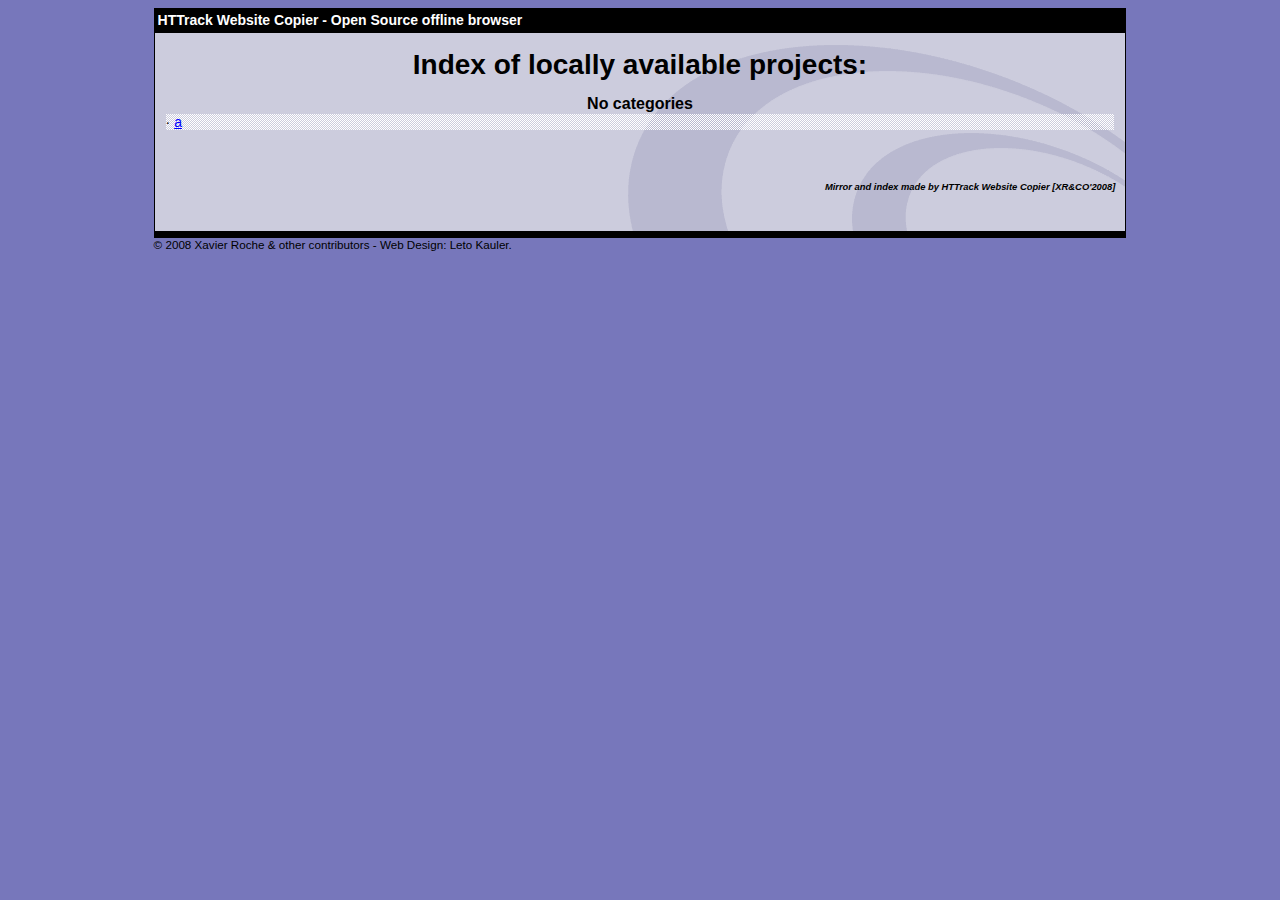
<file: me/index.html>
<html xmlns="http://www.w3.org/1999/xhtml" lang="en">

<head>
	<meta http-equiv="Content-Type" content="text/html; charset=utf-8" />
	<meta name="description" content="HTTrack is an easy-to-use website mirror utility. It allows you to download a World Wide website from the Internet to a local directory,building recursively all structures, getting html, images, and other files from the server to your computer. Links are rebuiltrelatively so that you can freely browse to the local site (works with any browser). You can mirror several sites together so that you can jump from one toanother. You can, also, update an existing mirror site, or resume an interrupted download. The robot is fully configurable, with an integrated help" />
	<meta name="keywords" content="httrack, HTTRACK, HTTrack, winhttrack, WINHTTRACK, WinHTTrack, offline browser, web mirror utility, aspirateur web, surf offline, web capture, www mirror utility, browse offline, local  site builder, website mirroring, aspirateur www, internet grabber, capture de site web, internet tool, hors connexion, unix, dos, windows 95, windows 98, solaris, ibm580, AIX 4.0, HTS, HTGet, web aspirator, web aspirateur, libre, GPL, GNU, free software" />
	<title>List of available projects - HTTrack Website Copier</title>
	<!-- Mirror and index made by HTTrack Website Copier/3.49-2 [XR&CO'2014] -->

	<style type="text/css">
	<!--

body {
	margin: 0;  padding: 0;  margin-bottom: 15px;  margin-top: 8px;
	background: #77b;
}
body, td {
	font: 14px "Trebuchet MS", Verdana, Arial, Helvetica, sans-serif;
	}

#subTitle {
	background: #000;  color: #fff;  padding: 4px;  font-weight: bold; 
	}

#siteNavigation a, #siteNavigation .current {
	font-weight: bold;  color: #448;
	}
#siteNavigation a:link    { text-decoration: none; }
#siteNavigation a:visited { text-decoration: none; }

#siteNavigation .current { background-color: #ccd; }

#siteNavigation a:hover   { text-decoration: none;  background-color: #fff;  color: #000; }
#siteNavigation a:active  { text-decoration: none;  background-color: #ccc; }


a:link    { text-decoration: underline;  color: #00f; }
a:visited { text-decoration: underline;  color: #000; }
a:hover   { text-decoration: underline;  color: #c00; }
a:active  { text-decoration: underline; }

#pageContent {
	clear: both;
	border-bottom: 6px solid #000;
	padding: 10px;  padding-top: 20px;
	line-height: 1.65em;
	background-image: url(backblue.gif);
	background-repeat: no-repeat;
	background-position: top right;
	}

#pageContent, #siteNavigation {
	background-color: #ccd;
	}


.imgLeft  { float: left;   margin-right: 10px;  margin-bottom: 10px; }
.imgRight { float: right;  margin-left: 10px;   margin-bottom: 10px; }

hr { height: 1px;  color: #000;  background-color: #000;  margin-bottom: 15px; }

h1 { margin: 0;  font-weight: bold;  font-size: 2em; }
h2 { margin: 0;  font-weight: bold;  font-size: 1.6em; }
h3 { margin: 0;  font-weight: bold;  font-size: 1.3em; }
h4 { margin: 0;  font-weight: bold;  font-size: 1.18em; }

.blak { background-color: #000; }
.hide { display: none; }
.tableWidth { min-width: 400px; }

.tblRegular       { border-collapse: collapse; }
.tblRegular td    { padding: 6px;  background-image: url(fade.gif);  border: 2px solid #99c; }
.tblHeaderColor, .tblHeaderColor td { background: #99c; }
.tblNoBorder td   { border: 0; }


// -->
</style>

</head>

<body>
<table width="76%" border="0" align="center" cellspacing="0" cellpadding="3" class="tableWidth">
	<tr>
	<td id="subTitle">HTTrack Website Copier - Open Source offline browser</td>
	</tr>
</table>
<table width="76%" border="0" align="center" cellspacing="0" cellpadding="0" class="tableWidth">
<tr class="blak">
<td>
	<table width="100%" border="0" align="center" cellspacing="1" cellpadding="0">
	<tr>
	<td colspan="6"> 
		<table width="100%" border="0" align="center" cellspacing="0" cellpadding="10">
		<tr> 
		<td id="pageContent"> 
<!-- ==================== End prologue ==================== -->


<h1 ALIGN=Center>Index of locally available projects:</H1>
  <table border="0" width="100%" cellspacing="1" cellpadding="0">
		<TH>
		<BR/>
			No categories
		</TH>
		<TR>
		  <TD BACKGROUND="fade.gif">
                    &middot; <A HREF="a/index.html">a</A>
   		  </TD>
		</TR>
	</TABLE>
	<BR>
	<H6 ALIGN="RIGHT">
         <I>Mirror and index made by HTTrack Website Copier [XR&CO'2008]</I>
	</H6>
	<!-- Mirror and index made by HTTrack Website Copier/3.49-2 [XR&CO'2014] -->
	<!-- Thanks for using HTTrack Website Copier! -->

<!-- ==================== Start epilogue ==================== -->
		</td>
		</tr>
		</table>
	</td>
	</tr>
	</table>
</td>
</tr>
</table>

<table width="76%" border="0" align="center" valign="bottom" cellspacing="0" cellpadding="0">
	<tr>
	<td id="footer"><small>&copy; 2008 Xavier Roche & other contributors - Web Design: Leto Kauler.</small></td>
	</tr>
</table>

</body>

</html>
</file>
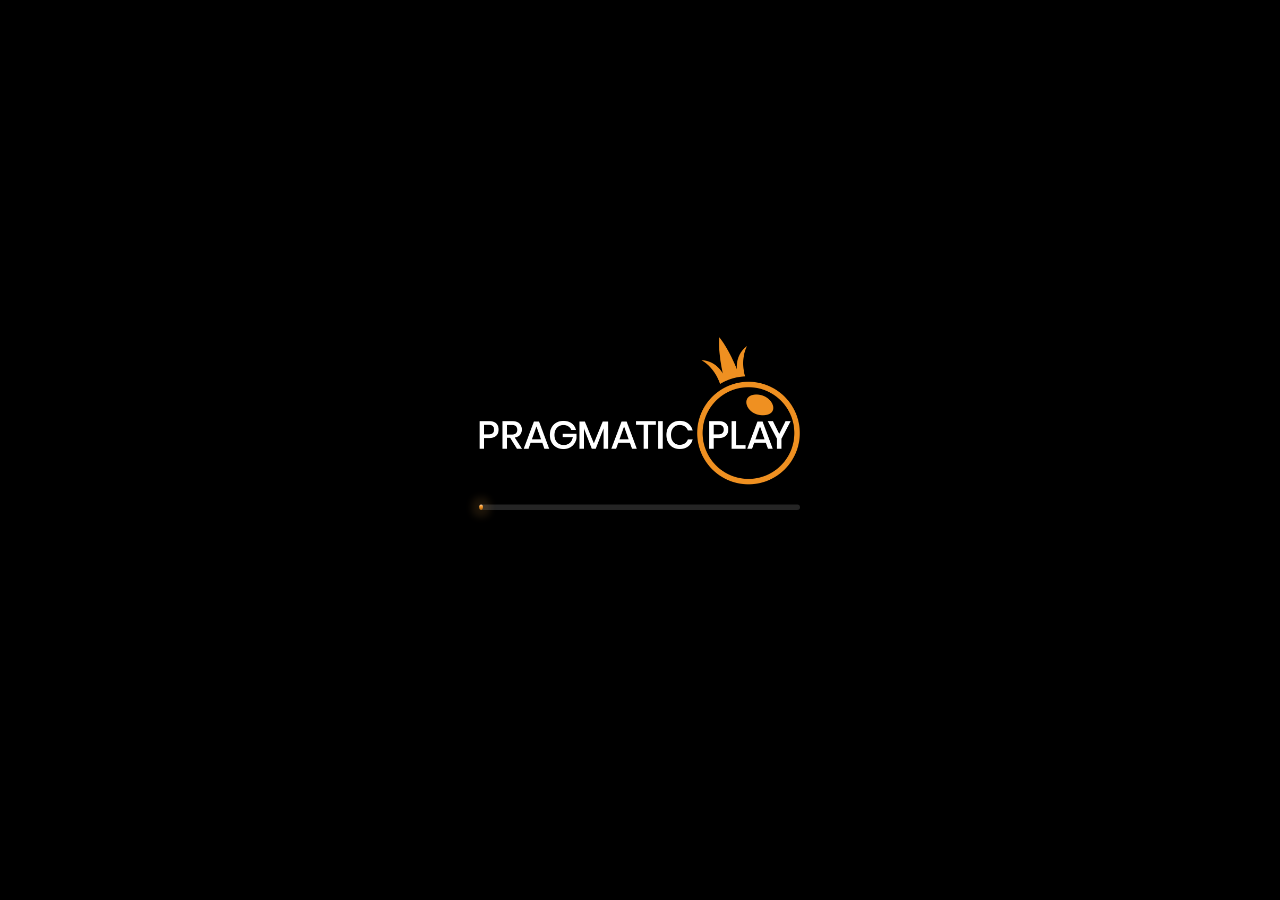
<file: me/a/index.html>
<html xmlns="http://www.w3.org/1999/xhtml" lang="en">

<head>
	<meta http-equiv="Content-Type" content="text/html; charset=utf-8" />
	<meta name="description" content="HTTrack is an easy-to-use website mirror utility. It allows you to download a World Wide website from the Internet to a local directory,building recursively all structures, getting html, images, and other files from the server to your computer. Links are rebuiltrelatively so that you can freely browse to the local site (works with any browser). You can mirror several sites together so that you can jump from one toanother. You can, also, update an existing mirror site, or resume an interrupted download. The robot is fully configurable, with an integrated help" />
	<meta name="keywords" content="httrack, HTTRACK, HTTrack, winhttrack, WINHTTRACK, WinHTTrack, offline browser, web mirror utility, aspirateur web, surf offline, web capture, www mirror utility, browse offline, local  site builder, website mirroring, aspirateur www, internet grabber, capture de site web, internet tool, hors connexion, unix, dos, windows 95, windows 98, solaris, ibm580, AIX 4.0, HTS, HTGet, web aspirator, web aspirateur, libre, GPL, GNU, free software" />
	<title>Local index - HTTrack Website Copier</title>
  <!-- Mirror and index made by HTTrack Website Copier/3.49-2 [XR&CO'2014] -->
	<style type="text/css">
	<!--

body {
	margin: 0;  padding: 0;  margin-bottom: 15px;  margin-top: 8px;
	background: #77b;
}
body, td {
	font: 14px "Trebuchet MS", Verdana, Arial, Helvetica, sans-serif;
	}

#subTitle {
	background: #000;  color: #fff;  padding: 4px;  font-weight: bold; 
	}

#siteNavigation a, #siteNavigation .current {
	font-weight: bold;  color: #448;
	}
#siteNavigation a:link    { text-decoration: none; }
#siteNavigation a:visited { text-decoration: none; }

#siteNavigation .current { background-color: #ccd; }

#siteNavigation a:hover   { text-decoration: none;  background-color: #fff;  color: #000; }
#siteNavigation a:active  { text-decoration: none;  background-color: #ccc; }


a:link    { text-decoration: underline;  color: #00f; }
a:visited { text-decoration: underline;  color: #000; }
a:hover   { text-decoration: underline;  color: #c00; }
a:active  { text-decoration: underline; }

#pageContent {
	clear: both;
	border-bottom: 6px solid #000;
	padding: 10px;  padding-top: 20px;
	line-height: 1.65em;
	background-image: url(backblue.gif);
	background-repeat: no-repeat;
	background-position: top right;
	}

#pageContent, #siteNavigation {
	background-color: #ccd;
	}


.imgLeft  { float: left;   margin-right: 10px;  margin-bottom: 10px; }
.imgRight { float: right;  margin-left: 10px;   margin-bottom: 10px; }

hr { height: 1px;  color: #000;  background-color: #000;  margin-bottom: 15px; }

h1 { margin: 0;  font-weight: bold;  font-size: 2em; }
h2 { margin: 0;  font-weight: bold;  font-size: 1.6em; }
h3 { margin: 0;  font-weight: bold;  font-size: 1.3em; }
h4 { margin: 0;  font-weight: bold;  font-size: 1.18em; }

.blak { background-color: #000; }
.hide { display: none; }
.tableWidth { min-width: 400px; }

.tblRegular       { border-collapse: collapse; }
.tblRegular td    { padding: 6px;  background-image: url(fade.gif);  border: 2px solid #99c; }
.tblHeaderColor, .tblHeaderColor td { background: #99c; }
.tblNoBorder td   { border: 0; }


// -->
</style>

</head>

<table width="76%" border="0" align="center" cellspacing="0" cellpadding="3" class="tableWidth">
	<tr>
	<td id="subTitle">HTTrack Website Copier - Open Source offline browser</td>
	</tr>
</table>
<table width="76%" border="0" align="center" cellspacing="0" cellpadding="0" class="tableWidth">
<tr class="blak">
<td>
	<table width="100%" border="0" align="center" cellspacing="1" cellpadding="0">
	<tr>
	<td colspan="6"> 
		<table width="100%" border="0" align="center" cellspacing="0" cellpadding="10">
		<tr> 
		<td id="pageContent"> 
<!-- ==================== End prologue ==================== -->

	<meta name="generator" content="HTTrack Website Copier/3.x">
	<TITLE>Local index - HTTrack</TITLE>
</HEAD>
<BODY>
<H1 ALIGN=Center>Index of locally available sites:</H1>
	<TABLE BORDER="0" WIDTH="100%" CELLSPACING="1" CELLPADDING="0">
		<TR>
			<TD BACKGROUND="fade.gif">
				&middot;
					<A HREF="fa8d290396.akkdalpslk.net/gs2c/html5Game5192.html">
						Starlight Princess 1000
					</A>		
			</TD>
		</TR>
	</TABLE>
	<BR>
	<BR>
	<BR>
  	<H6 ALIGN="RIGHT">
	<I>Mirror and index made by HTTrack Website Copier [XR&amp;CO'2008]</I>
	</H6>
	<!-- Mirror and index made by HTTrack Website Copier/3.49-2 [XR&CO'2014] -->
	<!-- Thanks for using HTTrack Website Copier! -->
	<meta HTTP-EQUIV="Refresh" CONTENT="0; URL=fa8d290396.akkdalpslk.net/gs2c/html5Game5192.html">


<!-- ==================== Start epilogue ==================== -->
		</td>
		</tr>
		</table>
	</td>
	</tr>
	</table>
</td>
</tr>
</table>

<table width="76%" border="0" align="center" valign="bottom" cellspacing="0" cellpadding="0">
	<tr>
	<td id="footer"><small>&copy; 2008 Xavier Roche & other contributors - Web Design: Leto Kauler.</small></td>
	</tr>
</table>

</body>

</html>
</file>
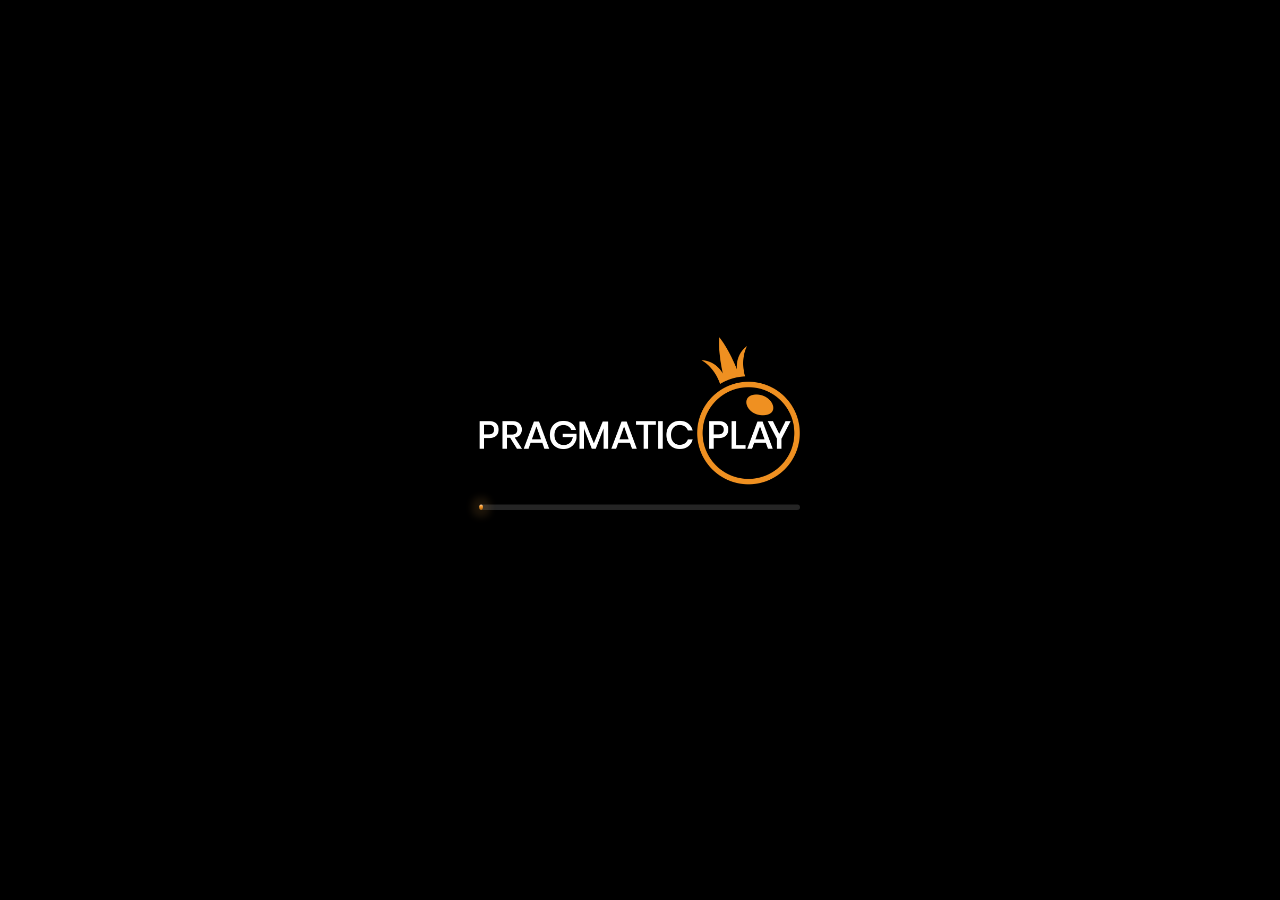
<file: me/a/fa8d290396.akkdalpslk.net/gs2c/html5Game5192.html>
<!doctype html>
<html>

<!-- Mirrored from fa8d290396.akkdalpslk.net/gs2c/html5Game.do?jackpotid=0&gname=Starlight%20Princess%201000&extGame=1&ext=0&cb_target=exist_tab&symbol=vs20starlightx&jurisdictionID=99&lobbyUrl=https%3A%2F%2Fwww.casibom761.com%2Ftr&minilobby=false&mgckey=AUTHTOKEN@39a4e2d90e75c2ef0c40d01e8fb9fc055da9f93f0217e4279b75179ba8b3ba62~stylename@sftgm_casibom~SESSION@19228ea4-bbda-48f4-b03b-dc8327e375f8~SN@0f697408&tabName= by HTTrack Website Copier/3.x [XR&CO'2014], Thu, 14 Nov 2024 16:19:56 GMT -->
<!-- Added by HTTrack --><meta http-equiv="content-type" content="text/html;charset=UTF-8" /><!-- /Added by HTTrack -->
<head>
    <title>Starlight Princess 1000</title>
    <meta name="google" content="nopagereadaloud" />
    
<title>UHT</title>
<meta charset="utf-8">
<meta name="viewport" content="width=device-width, initial-scale=1, maximum-scale=1, minimum-scale=1, minimal-ui">
<style>body,html{margin:0;padding:0;color:#000;background:#000}#Mobile body{border:solid #000;border-width:0 1px}html#Mobile.iOS.InFrame{position:fixed;height:100%;width:100%}#Desktop,#Desktop body{width:100%;height:100%;overflow:hidden}.message-box{display:none !important}#pauseindicator,#wheelofpatience,.scale-holder,.logotype,.logotype-wheel{top:0;left:0;right:0;bottom:0;position:absolute}.message-box{display:none !important}#wheelofpatience,.logotype-wheel,.pause-wheel{background:url([data-uri]) 50% 50% no-repeat}#wheelofpatience,.logotype-wheel{z-index:0;background-size:0;background-position:50% 50%}#Desktop #wheelofpatience,#Desktop .logotype-wheel{background-size:3% auto}@media all and (orientation:portrait){#Mobile #wheelofpatience,#Mobile .logotype-wheel{background-size:auto 4%}}@media all and (orientation:landscape){#Mobile #wheelofpatience,#Mobile .logotype-wheel{background-size:4% auto}}.scale-holder,.scale-holder *{margin:0;padding:0}.scale-holder{z-index:2;-webkit-touch-callout:none;-webkit-user-select:none;-khtml-user-select:none;-moz-user-select:none;-ms-user-select:none;user-select:none}.scale-root{position:absolute;top:0;left:0;height:999px;-moz-transform-origin:0 0;-o-transform-origin:0 0;-webkit-transform-origin:0 0;-ms-transform-origin:0 0;transform-origin:0 0}#pauseindicator{z-index:5}canvas.paused{opacity:.25}.pause-content{position:absolute;z-index:6;width:375px;height:30px;top:50%;left:50%;margin-top:-15px;margin-left:-187.5px;overflow:visible}.pause-wheel{width:30px;height:30px;background-size:auto 100%;margin:0 auto}.progress-bar,.progress-value{height:9px;border-radius:9px}.progress-bar{position:relative;top:30px;background:#505050}.progress-value{width:0;background:#e38a21}#PauseRoot,#pauseindicator,#progressbar{display:none}.logoOn canvas{opacity:0}.logoOn .logotype{z-index:100;background:50% 50% no-repeat}.logoOn .logotype-wheel{display:inline;z-index:101;background-image:url([data-uri]);background-position:50% 90%}#DeferredLoadingText{position:relative;top:60px;font-family:Tahoma,sans-serif;font-size:18px;color:#fff;text-align:center}</style>
<script>
if (window.location.href.indexOf("replayGame.do") != -1)
	document.title = "Pragmatic Replay";
 var gaQueue=[],ga=function(){gaQueue.push(arguments)};
 var ga4Queue=[],gtag=function(){ga4Queue.push(arguments)};

 var URLGameSymbol = "_unknown_game_symbol_from_url_";
 var LoadingStep = 0;

 var UHT_SEND_ERRORS = true;
 var UHT_HAD_ERRORS = false;
 
 window.onerror = function(messageOrEvent, source, lineno, colno)
 {
 
  if (!UHT_SEND_ERRORS)
	return;

  UHT_HAD_ERRORS = true;
	
  var args = null;

  if (messageOrEvent instanceof Event)
   args = [messageOrEvent["message"], messageOrEvent["fileName"], messageOrEvent["lineNumber"], messageOrEvent["columnNumber"]];
  else
   args = [messageOrEvent, source, lineno, colno];

  args[1] = String(args[1]).split("?").shift().split("https://fa8d290396.akkdalpslk.net/").pop();

  var msg = args[0] + " at " + args[1] + ":" + args[2] + ":" + args[3];
  ga('BehaviourTracker.send', 'event', "uht_errors", msg, URLGameSymbol, 1);

  window.onerror = null;
 };

 window.onbeforeunload = function()
 {
	var step = LoadingStep.toString() + (LoadingStep+1).toString();
	var lastStep = LoadingStep.toString();

	if (LoadingStep == 4)
	{
		step = "PLAYING";
		lastStep = "PLAYING"
	}

	ga('LoadingTracker.send', 'event', "uht_loading", "_CLOSED_error_" + step, URLGameSymbol, UHT_HAD_ERRORS?1:0);
 
	if (LoadingStep > 1)
		globalTracking.StopTimerAndSend("uht_loading", "_CLOSED_at_" + lastStep, "LoadingTracker");
 	else
		if (GA_timer_load_start != undefined)
			ga('LoadingTracker.send', 'timer', "uht_loading", "_CLOSED_at_1", URLGameSymbol, new Date().getTime() - GA_timer_load_start);

	UHT_SEND_ERRORS = false;

	if (SendTrackingIfQueued != undefined)
	{
		SendTrackingIfQueued();
		SendTrackingIfQueued();
		SendTrackingIfQueued();
		SendTrackingIfQueued();
	}
	
	return;
 }
 
 
 var game_symbol_from_url = (function()
 {
  var params = [];
  var urlSplitted = location.href.split("?");
  if (urlSplitted.length > 1)
  {
   var paramsSplitted = urlSplitted[1].split("&");
   for(var i = 0; i < paramsSplitted.length; ++i)
   {
    var paramSplitted = paramsSplitted[i].split("=");
    params[paramSplitted[0]] = (paramSplitted.length > 1) ? paramSplitted[1] : null;
   }
  }
  return params["symbol"];
 })();

 var game_symbol_from_url_value = game_symbol_from_url;

 if (game_symbol_from_url_value != undefined)
  URLGameSymbol = game_symbol_from_url_value;

var gaMapping = {};
function ga4_init( ua_id, ua_params, ga4_id)
{
	ga('create', ua_id, ua_params);
	var sampleRate = ua_params.sampleRate;
	if (ua_params.name != "WasabiTracker")
		sampleRate /= 10;
	if (Math.random() <= (sampleRate/100))
	{
		gtag('config', ga4_id, {
			send_page_view: false
		});
		gaMapping[ua_params.name] = ga4_id;
	}
}

ga4_init('UA-83294317-2', {'siteSpeedSampleRate':  10, 'sampleRate':   5, name: "RatingTracker"}, 'G-X4NZ7202MD');
ga4_init('UA-83294317-3', {'siteSpeedSampleRate':  10, 'sampleRate':   1, name: "LoadingTracker"}, 'G-18F57V2EP0');
ga4_init('UA-83294317-4', {'siteSpeedSampleRate':  10, 'sampleRate':   1, name: "SpinTracker"}, 'G-R0S1TGV01J');
ga4_init('UA-83294317-5', {'siteSpeedSampleRate':  10, 'sampleRate': 100, name: "ServerErrorsTracker"}, 'G-6G1F81S55L');
ga4_init('UA-83294317-6', {'siteSpeedSampleRate':  10, 'sampleRate':   5, name: "BehaviourTracker"}, 'G-ZLLL6ZSBLR');

ga('LoadingTracker.send', 'event', "uht_loading", "_0_game_icon_clicked", URLGameSymbol, 1);
window["gtag"]("event", "_0_game_icon_clicked",
                {
                    'send_to':window['gaMapping']['LoadingTracker'],
                    'event_category': "uht_loading",
                    'event_label': URLGameSymbol,
                    'value': 1
                });


function sendGAQueued ()
{
 var item = gaQueue.shift();
 if(item != undefined)
  ga.apply(window, item);
 
 if(gaQueue.length > 0)
 setTimeout(sendGAQueued, 1500);
}

!function(r,d){function i(i){for(var e={},o=0;o<i.length;o++)e[i[o].toUpperCase()]=i[o];return e}function n(i,e){return typeof i==w&&-1!==I(e).indexOf(I(i))}function t(i,e){if(typeof i==w)return i=i.replace(/^\s\s*/,"").replace(/\s\s*$/,""),typeof e==b?i:i.substring(0,255)}function s(i,e){for(var o,a,r,n,t,s=0;s<e.length&&!n;){for(var b=e[s],w=e[s+1],l=o=0;l<b.length&&!n;)if(n=b[l++].exec(i))for(a=0;a<w.length;a++)t=n[++o],typeof(r=w[a])==c&&0<r.length?2===r.length?typeof r[1]==u?this[r[0]]=r[1].call(this,
t):this[r[0]]=r[1]:3===r.length?typeof r[1]!=u||r[1].exec&&r[1].test?this[r[0]]=t?t.replace(r[1],r[2]):d:this[r[0]]=t?r[1].call(this,t,r[2]):d:4===r.length&&(this[r[0]]=t?r[3].call(this,t.replace(r[1],r[2])):d):this[r]=t||d;s+=2}}function e(i,e){for(var o in e)if(typeof e[o]==c&&0<e[o].length)for(var a=0;a<e[o].length;a++){if(n(e[o][a],i))return"?"===o?d:o}else if(n(e[o],i))return"?"===o?d:o;return i}var u="function",b="undefined",c="object",w="string",l="model",p="name",m="type",f="vendor",h="version",
g="architecture",o="console",a="mobile",v="tablet",x="smarttv",k="wearable",y="embedded",_="Amazon",S="Apple",T="ASUS",q="BlackBerry",z="Browser",N="Chrome",A="Firefox",C="Google",E="Huawei",O="LG",U="Microsoft",j="Motorola",R="Opera",M="Samsung",P="Sony",V="Xiaomi",B="Zebra",D="Facebook",I=function(i){return i.toLowerCase()},W={ME:"4.90","NT 3.11":"NT3.51","NT 4.0":"NT4.0",2E3:"NT 5.0",XP:["NT 5.1","NT 5.2"],Vista:"NT 6.0",7:"NT 6.1",8:"NT 6.2","8.1":"NT 6.3",10:["NT 6.4","NT 10.0"],RT:"ARM"},F=
{browser:[[/\b(?:crmo|crios)\/([\w\.]+)/i],[h,[p,"Chrome"]],[/edg(?:e|ios|a)?\/([\w\.]+)/i],[h,[p,"Edge"]],[/(opera mini)\/([-\w\.]+)/i,/(opera [mobiletab]{3,6})\b.+version\/([-\w\.]+)/i,/(opera)(?:.+version\/|[\/ ]+)([\w\.]+)/i],[p,h],[/opios[\/ ]+([\w\.]+)/i],[h,[p,R+" Mini"]],[/\bopr\/([\w\.]+)/i],[h,[p,R]],[/(kindle)\/([\w\.]+)/i,/(lunascape|maxthon|netfront|jasmine|blazer)[\/ ]?([\w\.]*)/i,/(avant |iemobile|slim)(?:browser)?[\/ ]?([\w\.]*)/i,/(ba?idubrowser)[\/ ]?([\w\.]+)/i,/(?:ms|\()(ie) ([\w\.]+)/i,
/(flock|rockmelt|midori|epiphany|silk|skyfire|ovibrowser|bolt|iron|vivaldi|iridium|phantomjs|bowser|quark|qupzilla|falkon|rekonq|puffin|brave|whale|qqbrowserlite|qq)\/([-\w\.]+)/i,/(weibo)__([\d\.]+)/i],[p,h],[/(?:\buc? ?browser|(?:juc.+)ucweb)[\/ ]?([\w\.]+)/i],[h,[p,"UC"+z]],[/\bqbcore\/([\w\.]+)/i],[h,[p,"WeChat(Win) Desktop"]],[/micromessenger\/([\w\.]+)/i],[h,[p,"WeChat"]],[/konqueror\/([\w\.]+)/i],[h,[p,"Konqueror"]],[/trident.+rv[: ]([\w\.]{1,9})\b.+like gecko/i],[h,[p,"IE"]],[/yabrowser\/([\w\.]+)/i],
[h,[p,"Yandex"]],[/(avast|avg)\/([\w\.]+)/i],[[p,/(.+)/,"$1 Secure "+z],h],[/\bfocus\/([\w\.]+)/i],[h,[p,A+" Focus"]],[/\bopt\/([\w\.]+)/i],[h,[p,R+" Touch"]],[/coc_coc\w+\/([\w\.]+)/i],[h,[p,"Coc Coc"]],[/dolfin\/([\w\.]+)/i],[h,[p,"Dolphin"]],[/coast\/([\w\.]+)/i],[h,[p,R+" Coast"]],[/miuibrowser\/([\w\.]+)/i],[h,[p,"MIUI "+z]],[/fxios\/([-\w\.]+)/i],[h,[p,A]],[/\bqihu|(qi?ho?o?|360)browser/i],[[p,"360 "+z]],[/(oculus|samsung|sailfish)browser\/([\w\.]+)/i],[[p,/(.+)/,"$1 "+z],h],[/(comodo_dragon)\/([\w\.]+)/i],
[[p,/_/g," "],h],[/(electron)\/([\w\.]+) safari/i,/(tesla)(?: qtcarbrowser|\/(20\d\d\.[-\w\.]+))/i,/m?(qqbrowser|baiduboxapp|2345Explorer)[\/ ]?([\w\.]+)/i],[p,h],[/(metasr)[\/ ]?([\w\.]+)/i,/(lbbrowser)/i],[p],[/((?:fban\/fbios|fb_iab\/fb4a)(?!.+fbav)|;fbav\/([\w\.]+);)/i],[[p,D],h],[/safari (line)\/([\w\.]+)/i,/\b(line)\/([\w\.]+)\/iab/i,/(chromium|instagram)[\/ ]([-\w\.]+)/i],[p,h],[/\bgsa\/([\w\.]+) .*safari\//i],[h,[p,"GSA"]],[/headlesschrome(?:\/([\w\.]+)| )/i],[h,[p,N+" Headless"]],[/ wv\).+(chrome)\/([\w\.]+)/i],
[[p,N+" WebView"],h],[/droid.+ version\/([\w\.]+)\b.+(?:mobile safari|safari)/i],[h,[p,"Android "+z]],[/(chrome|omniweb|arora|[tizenoka]{5} ?browser)\/v?([\w\.]+)/i],[p,h],[/version\/([\w\.]+) .*mobile\/\w+ (safari)/i],[h,[p,"Mobile Safari"]],[/version\/([\w\.]+) .*(mobile ?safari|safari)/i],[h,p],[/webkit.+?(mobile ?safari|safari)(\/[\w\.]+)/i],[p,[h,e,{"1.0":"/8","1.2":"/1","1.3":"/3","2.0":"/412","2.0.2":"/416","2.0.3":"/417","2.0.4":"/419","?":"/"}]],[/(webkit|khtml)\/([\w\.]+)/i],[p,h],[/(navigator|netscape\d?)\/([-\w\.]+)/i],
[[p,"Netscape"],h],[/mobile vr; rv:([\w\.]+)\).+firefox/i],[h,[p,A+" Reality"]],[/ekiohf.+(flow)\/([\w\.]+)/i,/(swiftfox)/i,/(icedragon|iceweasel|camino|chimera|fennec|maemo browser|minimo|conkeror|klar)[\/ ]?([\w\.\+]+)/i,/(seamonkey|k-meleon|icecat|iceape|firebird|phoenix|palemoon|basilisk|waterfox)\/([-\w\.]+)$/i,/(firefox)\/([\w\.]+)/i,/(mozilla)\/([\w\.]+) .+rv\:.+gecko\/\d+/i,/(polaris|lynx|dillo|icab|doris|amaya|w3m|netsurf|sleipnir|obigo|mosaic|(?:go|ice|up)[\. ]?browser)[-\/ ]?v?([\w\.]+)/i,
/(links) \(([\w\.]+)/i],[p,h]],cpu:[[/(?:(amd|x(?:(?:86|64)[-_])?|wow|win)64)[;\)]/i],[[g,"amd64"]],[/(ia32(?=;))/i],[[g,I]],[/((?:i[346]|x)86)[;\)]/i],[[g,"ia32"]],[/\b(aarch64|arm(v?8e?l?|_?64))\b/i],[[g,"arm64"]],[/\b(arm(?:v[67])?ht?n?[fl]p?)\b/i],[[g,"armhf"]],[/windows (ce|mobile); ppc;/i],[[g,"arm"]],[/((?:ppc|powerpc)(?:64)?)(?: mac|;|\))/i],[[g,/ower/,"",I]],[/(sun4\w)[;\)]/i],[[g,"sparc"]],[/((?:avr32|ia64(?=;))|68k(?=\))|\barm(?=v(?:[1-7]|[5-7]1)l?|;|eabi)|(?=atmel )avr|(?:irix|mips|sparc)(?:64)?\b|pa-risc)/i],
[[g,I]]],device:[[/\b(sch-i[89]0\d|shw-m380s|sm-[pt]\w{2,4}|gt-[pn]\d{2,4}|sgh-t8[56]9|nexus 10)/i],[l,[f,M],[m,v]],[/\b((?:s[cgp]h|gt|sm)-\w+|galaxy nexus)/i,/samsung[- ]([-\w]+)/i,/sec-(sgh\w+)/i],[l,[f,M],[m,a]],[/\((ip(?:hone|od)[\w ]*);/i],[l,[f,S],[m,a]],[/\((ipad);[-\w\),; ]+apple/i,/applecoremedia\/[\w\.]+ \((ipad)/i,/\b(ipad)\d\d?,\d\d?[;\]].+ios/i],[l,[f,S],[m,v]],[/\b((?:ag[rs][23]?|bah2?|sht?|btv)-a?[lw]\d{2})\b(?!.+d\/s)/i],[l,[f,E],[m,v]],[/(?:huawei|honor)([-\w ]+)[;\)]/i,/\b(nexus 6p|\w{2,4}-[atu]?[ln][01259x][012359][an]?)\b(?!.+d\/s)/i],
[l,[f,E],[m,a]],[/\b(poco[\w ]+)(?: bui|\))/i,/\b; (\w+) build\/hm\1/i,/\b(hm[-_ ]?note?[_ ]?(?:\d\w)?) bui/i,/\b(redmi[\-_ ]?(?:note|k)?[\w_ ]+)(?: bui|\))/i,/\b(mi[-_ ]?(?:a\d|one|one[_ ]plus|note lte|max)?[_ ]?(?:\d?\w?)[_ ]?(?:plus|se|lite)?)(?: bui|\))/i],[[l,/_/g," "],[f,V],[m,a]],[/\b(mi[-_ ]?(?:pad)(?:[\w_ ]+))(?: bui|\))/i],[[l,/_/g," "],[f,V],[m,v]],[/; (\w+) bui.+ oppo/i,/\b(cph[12]\d{3}|p(?:af|c[al]|d\w|e[ar])[mt]\d0|x9007|a101op)\b/i],[l,[f,"OPPO"],[m,a]],[/vivo (\w+)(?: bui|\))/i,/\b(v[12]\d{3}\w?[at])(?: bui|;)/i],
[l,[f,"Vivo"],[m,a]],[/\b(rmx[12]\d{3})(?: bui|;|\))/i],[l,[f,"Realme"],[m,a]],[/\b(milestone|droid(?:[2-4x]| (?:bionic|x2|pro|razr))?:?( 4g)?)\b[\w ]+build\//i,/\bmot(?:orola)?[- ](\w*)/i,/((?:moto[\w\(\) ]+|xt\d{3,4}|nexus 6)(?= bui|\)))/i],[l,[f,j],[m,a]],[/\b(mz60\d|xoom[2 ]{0,2}) build\//i],[l,[f,j],[m,v]],[/((?=lg)?[vl]k\-?\d{3}) bui| 3\.[-\w; ]{10}lg?-([06cv9]{3,4})/i],[l,[f,O],[m,v]],[/(lm(?:-?f100[nv]?|-[\w\.]+)(?= bui|\))|nexus [45])/i,/\blg[-e;\/ ]+((?!browser|netcast|android tv)\w+)/i,
/\blg-?([\d\w]+) bui/i],[l,[f,O],[m,a]],[/(ideatab[-\w ]+)/i,/lenovo ?(s[56]000[-\w]+|tab(?:[\w ]+)|yt[-\d\w]{6}|tb[-\d\w]{6})/i],[l,[f,"Lenovo"],[m,v]],[/(?:maemo|nokia).*(n900|lumia \d+)/i,/nokia[-_ ]?([-\w\.]*)/i],[[l,/_/g," "],[f,"Nokia"],[m,a]],[/(pixel c)\b/i],[l,[f,C],[m,v]],[/droid.+; (pixel[\daxl ]{0,6})(?: bui|\))/i],[l,[f,C],[m,a]],[/droid.+ ([c-g]\d{4}|so[-gl]\w+|xq-a\w[4-7][12])(?= bui|\).+chrome\/(?![1-6]{0,1}\d\.))/i],[l,[f,P],[m,a]],[/sony tablet [ps]/i,/\b(?:sony)?sgp\w+(?: bui|\))/i],
[[l,"Xperia Tablet"],[f,P],[m,v]],[/ (kb2005|in20[12]5|be20[12][59])\b/i,/(?:one)?(?:plus)? (a\d0\d\d)(?: b|\))/i],[l,[f,"OnePlus"],[m,a]],[/(alexa)webm/i,/(kf[a-z]{2}wi)( bui|\))/i,/(kf[a-z]+)( bui|\)).+silk\//i],[l,[f,_],[m,v]],[/((?:sd|kf)[0349hijorstuw]+)( bui|\)).+silk\//i],[[l,/(.+)/g,"Fire Phone $1"],[f,_],[m,a]],[/(playbook);[-\w\),; ]+(rim)/i],[l,f,[m,v]],[/\b((?:bb[a-f]|st[hv])100-\d)/i,/\(bb10; (\w+)/i],[l,[f,q],[m,a]],[/(?:\b|asus_)(transfo[prime ]{4,10} \w+|eeepc|slider \w+|nexus 7|padfone|p00[cj])/i],
[l,[f,T],[m,v]],[/ (z[bes]6[027][012][km][ls]|zenfone \d\w?)\b/i],[l,[f,T],[m,a]],[/(nexus 9)/i],[l,[f,"HTC"],[m,v]],[/(htc)[-;_ ]{1,2}([\w ]+(?=\)| bui)|\w+)/i,/(zte)[- ]([\w ]+?)(?: bui|\/|\))/i,/(alcatel|geeksphone|nexian|panasonic|sony)[-_ ]?([-\w]*)/i],[f,[l,/_/g," "],[m,a]],[/droid.+; ([ab][1-7]-?[0178a]\d\d?)/i],[l,[f,"Acer"],[m,v]],[/droid.+; (m[1-5] note) bui/i,/\bmz-([-\w]{2,})/i],[l,[f,"Meizu"],[m,a]],[/\b(sh-?[altvz]?\d\d[a-ekm]?)/i],[l,[f,"Sharp"],[m,a]],[/(blackberry|benq|palm(?=\-)|sonyericsson|acer|asus|dell|meizu|motorola|polytron)[-_ ]?([-\w]*)/i,
/(hp) ([\w ]+\w)/i,/(asus)-?(\w+)/i,/(microsoft); (lumia[\w ]+)/i,/(lenovo)[-_ ]?([-\w]+)/i,/(jolla)/i,/(oppo) ?([\w ]+) bui/i],[f,l,[m,a]],[/(archos) (gamepad2?)/i,/(hp).+(touchpad(?!.+tablet)|tablet)/i,/(kindle)\/([\w\.]+)/i,/(nook)[\w ]+build\/(\w+)/i,/(dell) (strea[kpr\d ]*[\dko])/i,/(le[- ]+pan)[- ]+(\w{1,9}) bui/i,/(trinity)[- ]*(t\d{3}) bui/i,/(gigaset)[- ]+(q\w{1,9}) bui/i,/(vodafone) ([\w ]+)(?:\)| bui)/i],[f,l,[m,v]],[/(surface duo)/i],[l,[f,U],[m,v]],[/droid [\d\.]+; (fp\du?)(?: b|\))/i],
[l,[f,"Fairphone"],[m,a]],[/(u304aa)/i],[l,[f,"AT&T"],[m,a]],[/\bsie-(\w*)/i],[l,[f,"Siemens"],[m,a]],[/\b(rct\w+) b/i],[l,[f,"RCA"],[m,v]],[/\b(venue[\d ]{2,7}) b/i],[l,[f,"Dell"],[m,v]],[/\b(q(?:mv|ta)\w+) b/i],[l,[f,"Verizon"],[m,v]],[/\b(?:barnes[& ]+noble |bn[rt])([\w\+ ]*) b/i],[l,[f,"Barnes & Noble"],[m,v]],[/\b(tm\d{3}\w+) b/i],[l,[f,"NuVision"],[m,v]],[/\b(k88) b/i],[l,[f,"ZTE"],[m,v]],[/\b(nx\d{3}j) b/i],[l,[f,"ZTE"],[m,a]],[/\b(gen\d{3}) b.+49h/i],[l,[f,"Swiss"],[m,a]],[/\b(zur\d{3}) b/i],
[l,[f,"Swiss"],[m,v]],[/\b((zeki)?tb.*\b) b/i],[l,[f,"Zeki"],[m,v]],[/\b([yr]\d{2}) b/i,/\b(dragon[- ]+touch |dt)(\w{5}) b/i],[[f,"Dragon Touch"],l,[m,v]],[/\b(ns-?\w{0,9}) b/i],[l,[f,"Insignia"],[m,v]],[/\b((nxa|next)-?\w{0,9}) b/i],[l,[f,"NextBook"],[m,v]],[/\b(xtreme\_)?(v(1[045]|2[015]|[3469]0|7[05])) b/i],[[f,"Voice"],l,[m,a]],[/\b(lvtel\-)?(v1[12]) b/i],[[f,"LvTel"],l,[m,a]],[/\b(ph-1) /i],[l,[f,"Essential"],[m,a]],[/\b(v(100md|700na|7011|917g).*\b) b/i],[l,[f,"Envizen"],[m,v]],[/\b(trio[-\w\. ]+) b/i],
[l,[f,"MachSpeed"],[m,v]],[/\btu_(1491) b/i],[l,[f,"Rotor"],[m,v]],[/(shield[\w ]+) b/i],[l,[f,"Nvidia"],[m,v]],[/(sprint) (\w+)/i],[f,l,[m,a]],[/(kin\.[onetw]{3})/i],[[l,/\./g," "],[f,U],[m,a]],[/droid.+; (cc6666?|et5[16]|mc[239][23]x?|vc8[03]x?)\)/i],[l,[f,B],[m,v]],[/droid.+; (ec30|ps20|tc[2-8]\d[kx])\)/i],[l,[f,B],[m,a]],[/(ouya)/i,/(nintendo) ([wids3utch]+)/i],[f,l,[m,o]],[/droid.+; (shield) bui/i],[l,[f,"Nvidia"],[m,o]],[/(playstation [345portablevi]+)/i],[l,[f,P],[m,o]],[/\b(xbox(?: one)?(?!; xbox))[\); ]/i],
[l,[f,U],[m,o]],[/smart-tv.+(samsung)/i],[f,[m,x]],[/hbbtv.+maple;(\d+)/i],[[l,/^/,"SmartTV"],[f,M],[m,x]],[/(nux; netcast.+smarttv|lg (netcast\.tv-201\d|android tv))/i],[[f,O],[m,x]],[/(apple) ?tv/i],[f,[l,S+" TV"],[m,x]],[/crkey/i],[[l,N+"cast"],[f,C],[m,x]],[/droid.+aft(\w)( bui|\))/i],[l,[f,_],[m,x]],[/\(dtv[\);].+(aquos)/i],[l,[f,"Sharp"],[m,x]],[/\b(roku)[\dx]*[\)\/]((?:dvp-)?[\d\.]*)/i,/hbbtv\/\d+\.\d+\.\d+ +\([\w ]*; *(\w[^;]*);([^;]*)/i],[[f,t],[l,t],[m,x]],[/\b(android tv|smart[- ]?tv|opera tv|tv; rv:)\b/i],
[[m,x]],[/((pebble))app/i],[f,l,[m,k]],[/droid.+; (glass) \d/i],[l,[f,C],[m,k]],[/droid.+; (wt63?0{2,3})\)/i],[l,[f,B],[m,k]],[/(quest( 2)?)/i],[l,[f,D],[m,k]],[/(tesla)(?: qtcarbrowser|\/[-\w\.]+)/i],[f,[m,y]],[/droid .+?; ([^;]+?)(?: bui|\) applew).+? mobile safari/i],[l,[m,a]],[/droid .+?; ([^;]+?)(?: bui|\) applew).+?(?! mobile) safari/i],[l,[m,v]],[/\b((tablet|tab)[;\/]|focus\/\d(?!.+mobile))/i],[[m,v]],[/(phone|mobile(?:[;\/]| safari)|pda(?=.+windows ce))/i],[[m,a]],[/(android[-\w\. ]{0,9});.+buil/i],
[l,[f,"Generic"]]],engine:[[/windows.+ edge\/([\w\.]+)/i],[h,[p,"EdgeHTML"]],[/webkit\/537\.36.+chrome\/(?!27)([\w\.]+)/i],[h,[p,"Blink"]],[/(presto)\/([\w\.]+)/i,/(webkit|trident|netfront|netsurf|amaya|lynx|w3m|goanna)\/([\w\.]+)/i,/ekioh(flow)\/([\w\.]+)/i,/(khtml|tasman|links)[\/ ]\(?([\w\.]+)/i,/(icab)[\/ ]([23]\.[\d\.]+)/i],[p,h],[/rv\:([\w\.]{1,9})\b.+(gecko)/i],[h,p]],os:[[/microsoft (windows) (vista|xp)/i],[p,h],[/(windows) nt 6\.2; (arm)/i,/(windows (?:phone(?: os)?|mobile))[\/ ]?([\d\.\w ]*)/i,
/(windows)[\/ ]?([ntce\d\. ]+\w)(?!.+xbox)/i],[p,[h,e,W]],[/(win(?=3|9|n)|win 9x )([nt\d\.]+)/i],[[p,"Windows"],[h,e,W]],[/ip[honead]{2,4}\b(?:.*os ([\w]+) like mac|; opera)/i,/cfnetwork\/.+darwin/i],[[h,/_/g,"."],[p,"iOS"]],[/(mac os x) ?([\w\. ]*)/i,/(macintosh|mac_powerpc\b)(?!.+haiku)/i],[[p,"Mac OS"],[h,/_/g,"."]],[/droid ([\w\.]+)\b.+(android[- ]x86)/i],[h,p],[/(android|webos|qnx|bada|rim tablet os|maemo|meego|sailfish)[-\/ ]?([\w\.]*)/i,/(blackberry)\w*\/([\w\.]*)/i,/(tizen|kaios)[\/ ]([\w\.]+)/i,
/\((series40);/i],[p,h],[/\(bb(10);/i],[h,[p,q]],[/(?:symbian ?os|symbos|s60(?=;)|series60)[-\/ ]?([\w\.]*)/i],[h,[p,"Symbian"]],[/mozilla\/[\d\.]+ \((?:mobile|tablet|tv|mobile; [\w ]+); rv:.+ gecko\/([\w\.]+)/i],[h,[p,A+" OS"]],[/web0s;.+rt(tv)/i,/\b(?:hp)?wos(?:browser)?\/([\w\.]+)/i],[h,[p,"webOS"]],[/crkey\/([\d\.]+)/i],[h,[p,N+"cast"]],[/(cros) [\w]+ ([\w\.]+\w)/i],[[p,"Chromium OS"],h],[/(nintendo|playstation) ([wids345portablevuch]+)/i,/(xbox); +xbox ([^\);]+)/i,/\b(joli|palm)\b ?(?:os)?\/?([\w\.]*)/i,
/(mint)[\/\(\) ]?(\w*)/i,/(mageia|vectorlinux)[; ]/i,/([kxln]?ubuntu|debian|suse|opensuse|gentoo|arch(?= linux)|slackware|fedora|mandriva|centos|pclinuxos|red ?hat|zenwalk|linpus|raspbian|plan 9|minix|risc os|contiki|deepin|manjaro|elementary os|sabayon|linspire)(?: gnu\/linux)?(?: enterprise)?(?:[- ]linux)?(?:-gnu)?[-\/ ]?(?!chrom|package)([-\w\.]*)/i,/(hurd|linux) ?([\w\.]*)/i,/(gnu) ?([\w\.]*)/i,/\b([-frentopcghs]{0,5}bsd|dragonfly)[\/ ]?(?!amd|[ix346]{1,2}86)([\w\.]*)/i,/(haiku) (\w+)/i],[p,h],
[/(sunos) ?([\w\.\d]*)/i],[[p,"Solaris"],h],[/((?:open)?solaris)[-\/ ]?([\w\.]*)/i,/(aix) ((\d)(?=\.|\)| )[\w\.])*/i,/\b(beos|os\/2|amigaos|morphos|openvms|fuchsia|hp-ux)/i,/(unix) ?([\w\.]*)/i],[p,h]]},G=function(i,e){if(typeof i==c&&(e=i,i=d),!(this instanceof G))return(new G(i,e)).getResult();var o=i||(typeof r!=b&&r.navigator&&r.navigator.userAgent?r.navigator.userAgent:""),a=e?function(i,e){var o,a={};for(o in i)e[o]&&e[o].length%2==0?a[o]=e[o].concat(i[o]):a[o]=i[o];return a}(F,e):F;return this.getBrowser=
function(){var i,e={};return e[p]=d,e[h]=d,s.call(e,o,a.browser),e.major=typeof(i=e.version)==w?i.replace(/[^\d\.]/g,"").split(".")[0]:d,e},this.getCPU=function(){var i={};return i[g]=d,s.call(i,o,a.cpu),i},this.getDevice=function(){var i={};return i[f]=d,i[l]=d,i[m]=d,s.call(i,o,a.device),i},this.getEngine=function(){var i={};return i[p]=d,i[h]=d,s.call(i,o,a.engine),i},this.getOS=function(){var i={};return i[p]=d,i[h]=d,s.call(i,o,a.os),i},this.getResult=function(){return{ua:this.getUA(),browser:this.getBrowser(),
engine:this.getEngine(),os:this.getOS(),device:this.getDevice(),cpu:this.getCPU()}},this.getUA=function(){return o},this.setUA=function(i){return o=typeof i==w&&255<i.length?t(i,255):i,this},this.setUA(o),this};G.VERSION="0.7.31",G.BROWSER=i([p,h,"major"]),G.CPU=i([g]),G.DEVICE=i([l,f,m,o,a,x,v,k,y]),G.ENGINE=G.OS=i([p,h]),typeof exports!=b?(typeof module!=b&&module.exports&&(exports=module.exports=G),exports.UAParser2=G):typeof define==u&&define.amd?define(function(){return G}):typeof r!=b&&(r.UAParser2=
G);var L,Z=typeof r!=b&&(r.jQuery||r.Zepto);Z&&!Z.ua&&(L=new G,Z.ua=L.getResult(),Z.ua.get=function(){return L.getUA()},Z.ua.set=function(i){L.setUA(i);var e,o=L.getResult();for(e in o)Z.ua[e]=o[e]})}("object"==typeof window?window:this);var goog={require:function(){},provide:function(){}};var UHT_ALL=false;var UHT_CONFIG={GAME_URL:"",GAME_URL_ALTERNATIVE:"",LANGUAGE:"en",SYMBOL:"symbol",MINI_MODE:false,LOBBY_LAUNCHED:false};var UHT_DEVICE_TYPE={MOBILE:false,DESKTOP:false};var UHT_FRAME=false;var UHT_LOW_END_DEVICE=false;var currentDatapathRetries=0;var retriesBeforeAlternativeDatapath=5;var LowEndDeviceIdentifiers=["S III","GT-I9300","iPhone 5","iPhone 5C","iPhone 5S","iPhone 6","iPhone 6 Plus"];var UHTConsole={};var UHT_UA_INFO=(new UAParser2).getResult();
window.console=window.console||function(){var c={};c.log=c.warn=c.debug=c.info=c.error=c.time=c.dir=c.profile=c.clear=c.exception=c.trace=c.assert=function(){};return c}();UHTConsole.Message=function(type,args){this.type=type;this.args=args};UHTConsole.allowToWrite=false;UHTConsole.methods=["log","info","warn","error"];UHTConsole.source={};UHTConsole.replacement={};UHTConsole.messages=[];UHTConsole.wasAllowedToWrite=false;UHTConsole.redirectOutput=false;UHTConsole.logFilename=null;
UHTConsole.GetReplacement=function(methodIdx){return function(){var stringARGS=[];for(var i=0;i<arguments.length;i++)if(arguments[i]!=null)stringARGS.push(arguments[i].toString());if(UHTConsole.redirectOutput){var args=[];args.push(["g",UHT_CONFIG.SYMBOL].join("="));args.push(["f",UHTConsole.logFilename].join("="));args.push(["d",(new Date).getTime()].join("="));args.push([UHTConsole.methods[methodIdx],stringARGS.join(",")].join("="));(new Image).src="http://192.168.10.108:8000/console.php?"+args.join("&")}else UHTConsole.messages.push(new UHTConsole.Message(UHTConsole.methods[methodIdx],
stringARGS));if(UHTConsole.messages.length>512)UHTConsole.messages.splice(0,128)}};
UHTConsole.AllowToWrite=function(allowToWrite){if(UHTConsole.redirectOutput){UHTConsole.wasAllowedToWrite=allowToWrite;return}for(var i=0;i<UHTConsole.methods.length;++i){var name=UHTConsole.methods[i];if(UHTConsole.source[name]==null)UHTConsole.source[name]=console[name];if(!allowToWrite)if(UHTConsole.replacement[name]==null)UHTConsole.replacement[name]=UHTConsole.GetReplacement(i);console[name]=allowToWrite?UHTConsole.source[name]:UHTConsole.replacement[name]}if(allowToWrite&&!UHTConsole.allowToWrite){for(var i=
0;i<UHTConsole.messages.length;++i)console[UHTConsole.messages[i].type](UHTConsole.messages[i].args[0]);UHTConsole.messages=[]}UHTConsole.allowToWrite=allowToWrite};
UHTConsole.RedirectOutput=function(redirectOutput){if(UHTConsole.redirectOutput==Boolean(redirectOutput))return;if(redirectOutput){if(UHTConsole.logFilename==null)UHTConsole.logFilename=UHTConsole.FormatDate(new Date);UHTConsole.wasAllowedToWrite=UHTConsole.allowToWrite;UHTConsole.AllowToWrite(false);UHTConsole.redirectOutput=redirectOutput;for(var i=0;i<UHTConsole.messages.length;++i)console[UHTConsole.messages[i].type](UHTConsole.messages[i].args[0]);UHTConsole.messages=[]}else{UHTConsole.redirectOutput=
redirectOutput;UHTConsole.AllowToWrite(UHTConsole.wasAllowedToWrite)}};UHTConsole.FormatDate=function(d){var date=d.toJSON().split("T")[0];var time=d.toTimeString().split(" ")[0].replace(/:/g,"-");return[date,time].join("_")};var Loader={};Loader.statisticsURL=null;Loader.statistics=null;
Loader.SetExtraInfo=function(){var mobile=UHT_UA_INFO.device.type=="mobile"||UHT_UA_INFO.device.type=="tablet";UHT_DEVICE_TYPE={MOBILE:mobile,DESKTOP:!mobile};var inFrame=false;try{inFrame=window.top!=window}catch(e){inFrame=true}UHT_FRAME=inFrame;var os=UHT_UA_INFO.os.name;var device=UHT_UA_INFO.device.model;if(device!=undefined)for(var id in LowEndDeviceIdentifiers)if(device.indexOf(LowEndDeviceIdentifiers[id])>=0){UHT_LOW_END_DEVICE=true;break}var classNames=[document.documentElement.className||
"",os,device,String(UHT_UA_INFO.browser.name).replace(/\s/g,""),UHT_CONFIG.MINI_MODE?"MiniMode":"StandardMode"];classNames.push(inFrame?"InFrame":"MainWindow");document.documentElement.className=classNames.join(" ");document.documentElement.id=UHT_DEVICE_TYPE.MOBILE?"Mobile":"Desktop"};var PLATFORM_APPENDED=false;
Loader.LoadGame=function(){if(UHT_ALL&&!PLATFORM_APPENDED){UHT_CONFIG.GAME_URL+=(UHT_CONFIG.MINI_MODE?"mini":UHT_DEVICE_TYPE.MOBILE?"mobile":"desktop")+"/";UHT_CONFIG.GAME_URL_ALTERNATIVE+=(UHT_CONFIG.MINI_MODE?"mini":UHT_DEVICE_TYPE.MOBILE?"mobile":"desktop")+"/";PLATFORM_APPENDED=true}var script=Loader.LoadScript(UHT_CONFIG.GAME_URL+"bootstrap.js"+"?key="+"b6f1b",Loader.LoadGameCallback,function(){document.getElementsByTagName("HEAD")[0].removeChild(script);currentDatapathRetries++;if(currentDatapathRetries==
retriesBeforeAlternativeDatapath){UHT_CONFIG.GAME_URL=UHT_CONFIG.GAME_URL_ALTERNATIVE;window["ga"]("LoadingTracker.send","event","uht_loading","_USED_ALTERNATIVE_DATA_PATH",window["URLGameSymbol"],1)}setTimeout(Loader.LoadGame,250)})};Loader.LoadGameCallback=function(){delete window.Loader;window.onload(null)};
Loader.Listener=function(json){console.info("Loader::Receive "+json);var params=JSON.parse(json);if(params["common"]=="EVT_GET_CONFIGURATION"){delete window.sendToGame;var args=params["args"];if(typeof args["config"]=="string")args["config"]=JSON.parse(args["config"]);UHT_CONFIG.GAME_URL=args["config"]["datapath"];UHT_CONFIG.GAME_URL_ALTERNATIVE=args["config"]["datapath_alternative"];if(UHT_CONFIG.GAME_URL_ALTERNATIVE==undefined)UHT_CONFIG.GAME_URL_ALTERNATIVE=args["config"]["datapath"];UHT_CONFIG.STYLENAME=
args["config"]["styleName"];UHT_CONFIG.LANGUAGE=args["config"]["lang"];var tmp=UHT_CONFIG.GAME_URL.split("https://fa8d290396.akkdalpslk.net/");var pathParts=[];for(var i=0;i<tmp.length;++i)if(tmp[i].length>0)pathParts.push(tmp[i]);var symbol=pathParts[pathParts.length-1];UHT_CONFIG.SYMBOL=symbol;UHT_CONFIG.MINI_MODE=args["config"]["minimode"]=="1";UHT_CONFIG.LOBBY_LAUNCHED=args["config"]["lobbyLaunched"]==true;if(args["config"]["brandRequirements"]!=null&&args["config"]["brandRequirements"].indexOf("FORCEMOBILE")!=-1){UHT_DEVICE_TYPE.MOBILE=
true;UHT_DEVICE_TYPE.DESKTOP=false;UHT_CONFIG.MINI_MODE=false}var statURL=args["config"]["statisticsURL"];if(statURL!=undefined){Loader.statisticsURL=statURL+(/\?/.test(statURL)?"&":"?")+"mgckey="+args["config"]["mgckey"];if(Loader.statistics!=null)Loader.SendStatistics(Loader.statistics)}UHTLogotype.LoadLogoInfo(args["config"]["styleName"])}};var GA_timer_load_start=(new Date).getTime();
Loader.Start=function(){UHTConsole.AllowToWrite(false);var sendToAdapter=null;try{sendToAdapter=window.parent["sendToAdapter"]||null}catch(e){}if(sendToAdapter==null)sendToAdapter=window["sendToAdapter"]||null;var online=sendToAdapter!=null;console.info("Loader::loaded - online = "+String(online));if(online){window.sendToGame=Loader.Listener;sendToAdapter(JSON.stringify({common:"EVT_GET_CONFIGURATION",type:"html5"}))}else Loader.LoadGame()};
Loader.SendStatistics=function(params){if(Loader.statisticsURL==null){Loader.statistics=params;return}var xhr=new XMLHttpRequest;xhr.open("POST.html",Loader.statisticsURL+"&channel="+(UHT_CONFIG.MINI_MODE?"mini":"")+(UHT_DEVICE_TYPE.MOBILE?"mobile":"desktop")+(UHT_CONFIG.LOBBY_LAUNCHED?"_mini_lobby":""),true);xhr.setRequestHeader("Content-type","application/json");xhr.send(params)};Loader.SetExtraInfo();window.onload=Loader.Start;var UHTLogoIsVisible=true;var UHTLogotype={};UHTLogotype.name=null;
UHTLogotype.path=null;UHTLogotype.data=null;UHTLogotype.logoEl=null;UHTLogotype.logoImg=null;UHTLogotype.timer=-1;UHTLogotype.duration=2E3;UHTLogotype.gameLoadingStarted=false;UHTLogotype.hideLogoTimeout=null;
UHTLogotype.LoadLogoInfo=function(name){if(UHT_CONFIG.GAME_URL.length==0||UHTLogotype==null)return;var split=UHT_CONFIG.GAME_URL.split("https://fa8d290396.akkdalpslk.net/");split.splice(split.indexOf(UHT_CONFIG.SYMBOL)-2);UHTLogotype.name=name;UHTLogotype.path=split.join("https://fa8d290396.akkdalpslk.net/")+"/operator_logos/";var script=Loader.LoadScript(UHTLogotype.path+"logo_info.js",UHTLogotype.OnLogoInfoLoaded,function(){document.getElementsByTagName("HEAD")[0].removeChild(script);currentDatapathRetries++;if(currentDatapathRetries==retriesBeforeAlternativeDatapath){UHT_CONFIG.GAME_URL=
UHT_CONFIG.GAME_URL_ALTERNATIVE;PLATFORM_APPENDED=false}setTimeout(UHTLogotype.LoadLogoInfo.bind(null,UHT_CONFIG.STYLENAME),250)})};
UHTLogotype.OnLogoInfoLoaded=function(){Loader.LoadGame();if(UHTLogotype==null)return;var info=window["UHTLogotypeInfo"]||null;if(info!=null)UHTLogotype.data=info[UHTLogotype.name]||null;if(UHTLogotype.data!=null){UHTLogotype.logoImg=new Image;UHTLogotype.logoImg.onload=UHTLogotype.OnLogoLoaded;UHTLogotype.logoImg.src=UHTLogotype.path+UHTLogotype.data["src"]}else{UHTLogotype.UpdateStyle("logoOff","logoOn");UHTLogoIsVisible=false}};
UHTLogotype.OnLogoLoaded=function(){var wheel=document.createElement("div");wheel.className="logotype-wheel";var el=document.createElement("div");el.className="logotype";el.style.backgroundColor=UHTLogotype.data["bg"];el.style.backgroundImage="url('"+UHTLogotype.logoImg.src+"')";el.appendChild(wheel);document.body.appendChild(el);UHTLogotype.logoEl=el;UHTLogotype.UpdateStyle("logoOn","logoOff");UHTLogotype.timer=(new Date).getTime();UHTLogoIsVisible=true;UHTLogotype.HandleResize();window.addEventListener("resize",
UHTLogotype.HandleResize,false);if(UHTLogotype.gameLoadingStarted)UHTLogotype.DelayHideLogo(UHTLogotype.duration)};UHTLogotype.HandleResize=function(){if(UHTLogotype.data==null)return;var w=UHTLogotype.logoImg.width;var h=UHTLogotype.logoImg.height;var sw="auto";var sh="auto";var r1=window.innerWidth/window.innerHeight;var r2=w/h;if(UHTLogotype.data["fit"]=="shrink")if(r2<r1)sh="100%";else sw="100%";else if(r2<r1)sw="100%";else sh="100%";UHTLogotype.logoEl.style.backgroundSize=[sw,sh].join(" ")};
UHTLogotype.GameLoadingStarted=function(){UHTLogotype.gameLoadingStarted=true;if(UHTLogotype.data==null){UHTLogotype.HideLogo();return}if(UHTLogotype.timer>0){var dt=UHTLogotype.duration-((new Date).getTime()-UHTLogotype.timer);if(dt<=0)UHTLogotype.HideLogo();else UHTLogotype.DelayHideLogo(dt)}};UHTLogotype.DelayHideLogo=function(delay){if(UHTLogotype.hideLogoTimeout!=null)clearTimeout(UHTLogotype.hideLogoTimeout);UHTLogotype.hideLogoTimeout=setTimeout(UHTLogotype.HideLogo,delay)};
UHTLogotype.HideLogo=function(){if(UHTLogotype.logoEl!=null){document.body.removeChild(UHTLogotype.logoEl);window.removeEventListener("resize",UHTLogotype.HandleResize,false)}UHTLogotype.UpdateStyle("logoOff","logoOn");UHTLogotype=null;UHTLogoIsVisible=false};
UHTLogotype.UpdateStyle=function(add,remove){var split=(document.documentElement.className||"").split(" ");var cls=[];for(var i=0;i<split.length;++i)if(split[i].length>0&&split[i]!=remove)cls.push(split[i]);cls.push(add);document.documentElement.className=cls.join(" ")};
UHT_ALL = true;

</script>
<style>
    #pplogo
    {
        top: 35%;
        margin: 0 auto;
        position: relative;
        width: 356px;
        height: 212px;
        background-size: contain;
        background-image: url('[data-uri]');
    }
    #ScaleRootLoading
    {
        z-index: 2;
        margin: auto;
    }

    .meter
    { 
        height: 6px;  
        position: relative;
        background: rgba(37, 37, 37, 1.00);
        border-radius: 6px;
        position: absolute;
        z-index: 6;
        width: 356px;
        top: 50%;
        left: 50%;
        margin-top: 60px;
        margin-left: -178px;
        overflow: visible;
    }

    .meter > span 
    {
        display: block;
        height: 6px;
        border-top-right-radius: 6px;
        border-bottom-right-radius: 6px;
        border-top-left-radius: 6px;
        border-bottom-left-radius: 6px;
        background-image: linear-gradient(
            rgb(255, 212, 160) 10%,
            rgb(255, 164, 57),
            rgb(241, 151, 44),
            rgb(221, 132, 28),
            rgb(201, 115, 12),
            rgb(197, 116, 21)
        );
        box-shadow: 0px 0px 8px 8px rgba(255, 178, 86, 0.11);
        position: relative;
        overflow: hidden;
    }

    .loading-holder 
    {
        top: 0;
        left: 0;
        right: 0;
        bottom: 0;
        position: absolute;
        margin: 0;
        padding: 0;
    }

    .loading-root
    {
        position: absolute;
        top: 0;
        left: 0;
        height: 999px;
        -moz-transform-origin: 0 0;
        -o-transform-origin: 0 0;
        -webkit-transform-origin: 0 0;
        -ms-transform-origin: 0 0;
        transform-origin: 0 0;
    }
</style>
<script>
    var scaleLoadingBar = function()
    {
        if (document.getElementById("ScaleRootLoading").style.display == "none")
            document.getElementById("ScaleRootLoading").style.display = "block;"
        var scaleRootHeight = 999;
        var zoom = 1;

        if(window.innerWidth > window.innerHeight)
        {
            scaleRootHeight = 999;
            zoom = window.innerHeight/999;
            if (zoom > 1.05)
                zoom = 1.05;
        }
        else
        {
            scaleRootHeight = 666;
            zoom = window.innerWidth/666;
            if (zoom > 1.05)
                zoom = 1.05;
        }

        var styles = [
            "-moz-transform: scale(VAL)",
            "-webkit-transform: scale(VAL)",
            "-ms-transform: scale(VAL)",
            "-o-transform: scale(VAL)",
            "transform: scale(VAL)"
        ];

        if(UHT_DEVICE_TYPE.DESKTOP)
            zoom = zoom > 1 ? 1 : zoom;

        for (var i = 0; i < styles.length; ++i)
        {
            styles[i] = styles[i].replace("VAL", zoom);
        }

        styles.push("width:" + (window.innerWidth/zoom) + 'px');
        styles.push("margin-top:" + ((window.innerHeight - 999*zoom)/2) + 'px');

        document.getElementById("ScaleRootLoading").setAttribute("style", styles.join(";"));
    }
    window.addEventListener("DOMContentLoaded", scaleLoadingBar, false);
    window.addEventListener('resize', scaleLoadingBar, false);
</script>
<script type="text/javascript" src="common/js/html5-script-external.js"></script>
    <script type="text/javascript">
        Html5GameManager.init({
            contextPath: "/gs2c",
            cashierUrl: "",
            lobbyUrl: "https://www.casibom761.com/tr",
            mobileCashierUrl: "",
            mobileLobbyUrl: "",
            gameConfig: '{"lobbyLaunched":false,"instantFrbEnabled":true,"jurisdiction":"99","openHistoryInWindow":false,"RELOAD_JACKPOT":"/gs2c/jackpot/reload.do","styleName":"sftgm_casibom","SETTINGS":"/gs2c/saveSettings.do","openHistoryInTab":false,"replaySystemUrl":"https://fa8d290396.akkdalpslk.net","multiProductMiniLobby":false,"ingameLobbyApiURL":"https://fa8d290396.akkdalpslk.net/gs2c/minilobby/games","integrationType":"HTTP","environmentId":"226","historyType":"internal","vendor":"T","lobbyFilter":"forYou","currency":"TRY","lang":"tr","datapath":"https://fa8d290396.akkdalpslk.net/gs2c/common/v5/games-html5/games/vs/vs20starlightx/","amountType":"COIN","LOGOUT":"/gs2c/logout.do","REGULATION":"https://fa8d290396.akkdalpslk.net/gs2c/regulation/process.do?symbol\u003dvs20starlightx","datapath_alternative":"https://fa8d290396.akkdalpslk.net/gs2c/common/v5/games-html5/games/vs/vs20starlightx/","replaySystemContextPath":"/ReplayService","lobbyVersion":"V1","showRealCash":"1","statisticsURL":"https://fa8d290396.akkdalpslk.net/gs2c/stats.do","accountType":"R","clock":"0","mgckey":"AUTHTOKEN@39a4e2d90e75c2ef0c40d01e8fb9fc055da9f93f0217e4279b75179ba8b3ba62~stylename@sftgm_casibom~SESSION@19228ea4-bbda-48f4-b03b-dc8327e375f8~SN@0f697408","gameService":"https://fa8d290396.akkdalpslk.net/gs2c/ge/v3/gameService","brandRequirements":"RUM","instantFrbUpdateSeconds":180,"RELOAD_BALANCE":"/gs2c/reloadBalance.do","currencyOriginal":"TRY","extend_events":"1","sessionTimeout":"30","CLOSE_GAME":"/gs2c/closeGame.do?symbol\u003dvs20starlightx","region":"Other","sessionKeyV2":["I/4CGpzwach2Jx30lhwf49b2ecv3U2p6bMqm1nH4+iKs1b2r+GWe2uyhgGly1csV9coLDOw3ezrU2JYnktGST/mMzCFW8LmE7XKlnhNLxAOe6OWtQkZXIbnq7sU3sKpRyTrS2L9vZNm+LZvFR44bkPYKkh7xW7mFZc+p6mWPgXs\u003d","kS7BXa0fwF/Sbf0eW78AIHP5WIB8Z3laAv1qFZEYQMk4RW7VShCWP26gC3xSqvQVvTNlDrcCU1HTp5MCbzHpUyONIVL+TJ965IVZWJskPUkMT0GXVW3LTY7L8+PpqsICIH2phwKCjC5TV1RmMj851qklbc15QShaYgGyjZ01868\u003d"],"HISTORY":"https://fa8d290396.akkdalpslk.net/gs2c/lastGameHistory.do?symbol\u003dvs20starlightx\u0026mgckey\u003dAUTHTOKEN@39a4e2d90e75c2ef0c40d01e8fb9fc055da9f93f0217e4279b75179ba8b3ba62~stylename@sftgm_casibom~SESSION@19228ea4-bbda-48f4-b03b-dc8327e375f8~SN@0f697408"}',
            mgckey: "AUTHTOKEN@39a4e2d90e75c2ef0c40d01e8fb9fc055da9f93f0217e4279b75179ba8b3ba62~stylename@sftgm_casibom~SESSION@19228ea4-bbda-48f4-b03b-dc8327e375f8~SN@0f697408",
            jurisdictionMsg: "",
            extendSessionUrl: "",
            extendSessionInterval: null
        });
    </script>
    </head>
<body class="CLIENT EXTERNAL HTML5">
<div class="pageOverlap"></div>
<div class="message-box browser-unsupported-message">
    <div class="message-title" style="color: #fff;">You are using an unsupported browser.</div>
    <div class="message-text" style="color: #fff;">Please use Google Chrome.</div>
</div>

<div ></div>
<div class="scale-holder" id="PauseRoot"><div class="scale-root" id="ScaleRoot"><div id="pauseindicator"><div class="pause-content"><div class="pause-wheel"></div><div id="progressbar" class="progress-bar"><div class="progress-value" id="progressvalue"></div></div><div id="DeferredLoadingText"></div></div></div></div></div>
<div class="loading-holder" id="#PauseRoot">
	<div class="loading-root" id="ScaleRootLoading" style="display: none;">
		<div id="pplogo"></div>
		<div class="meter">
			<span style="width: 1%" id="loadingBar"></span>
		</div>
	</div>
</div>
<script>
setTimeout(function(){
var noga = false;
window.sendToGame = function(data)
{
	var message = JSON.parse(data);
	var req = message.args.config.jurisdictionRequirements + "" + message.args.config.brandRequirements;
	if (req.indexOf("NOGA") != -1)
		noga = true;
}
if (window["sendToAdapter"])
sendToAdapter(JSON.stringify({
	common: "EVT_GET_CONFIGURATION",
    type: "html5"
}));
if (!noga)
{
(function(i,s,o,g,r,a,m){i['GoogleAnalyticsObject']=r;i[r]=function(){
(i[r].q=i[r].q||[]).push(arguments)},i[r].l=1*new Date();a=s.createElement(o),a.async=1;
 a.onload = function () {
  var queue = [];
  while (gaQueue.length > 0)
  {
   var item = gaQueue.shift();
   if (item.length > 0)
   {
    if (item[0] == 'create')
     ga.apply(i, item);
    else
     queue.push(item);
   }
  }
  gaQueue = queue;
  setTimeout(sendGAQueued, 1);
 };
 a.onerror=a.onabort=function(){ga=function(){};gaQueue=null};
a.src=g;s.body.appendChild(a);
})(window,document,'script','../../www.google-analytics.com/analytics.js','ga');

(function(i,s,o,g,r,a,m){
i[r]=function(){
(
 window.dataLayer = window.dataLayer || []).push(arguments)},
 i[r]('js', new Date());
 a=s.createElement(o),a.async=1;
 a.onload = function () {
  while (ga4Queue.length > 0)
  {
   var item = ga4Queue.shift();
   if (item.length > 0)
     gtag.apply(i, item);
  }
 };
 a.onerror=a.onabort=function(){gtag=function(){};ga4Queue=null};
a.src=g;s.body.appendChild(a);
})(window,document,'script','https://www.googletagmanager.com/gtag/js?id=G-18F57V2EP0','gtag');
}
}, 1);
</script>
</body>

<!-- Mirrored from fa8d290396.akkdalpslk.net/gs2c/html5Game.do?jackpotid=0&gname=Starlight%20Princess%201000&extGame=1&ext=0&cb_target=exist_tab&symbol=vs20starlightx&jurisdictionID=99&lobbyUrl=https%3A%2F%2Fwww.casibom761.com%2Ftr&minilobby=false&mgckey=AUTHTOKEN@39a4e2d90e75c2ef0c40d01e8fb9fc055da9f93f0217e4279b75179ba8b3ba62~stylename@sftgm_casibom~SESSION@19228ea4-bbda-48f4-b03b-dc8327e375f8~SN@0f697408&tabName= by HTTrack Website Copier/3.x [XR&CO'2014], Thu, 14 Nov 2024 16:19:57 GMT -->
</html>
</file>
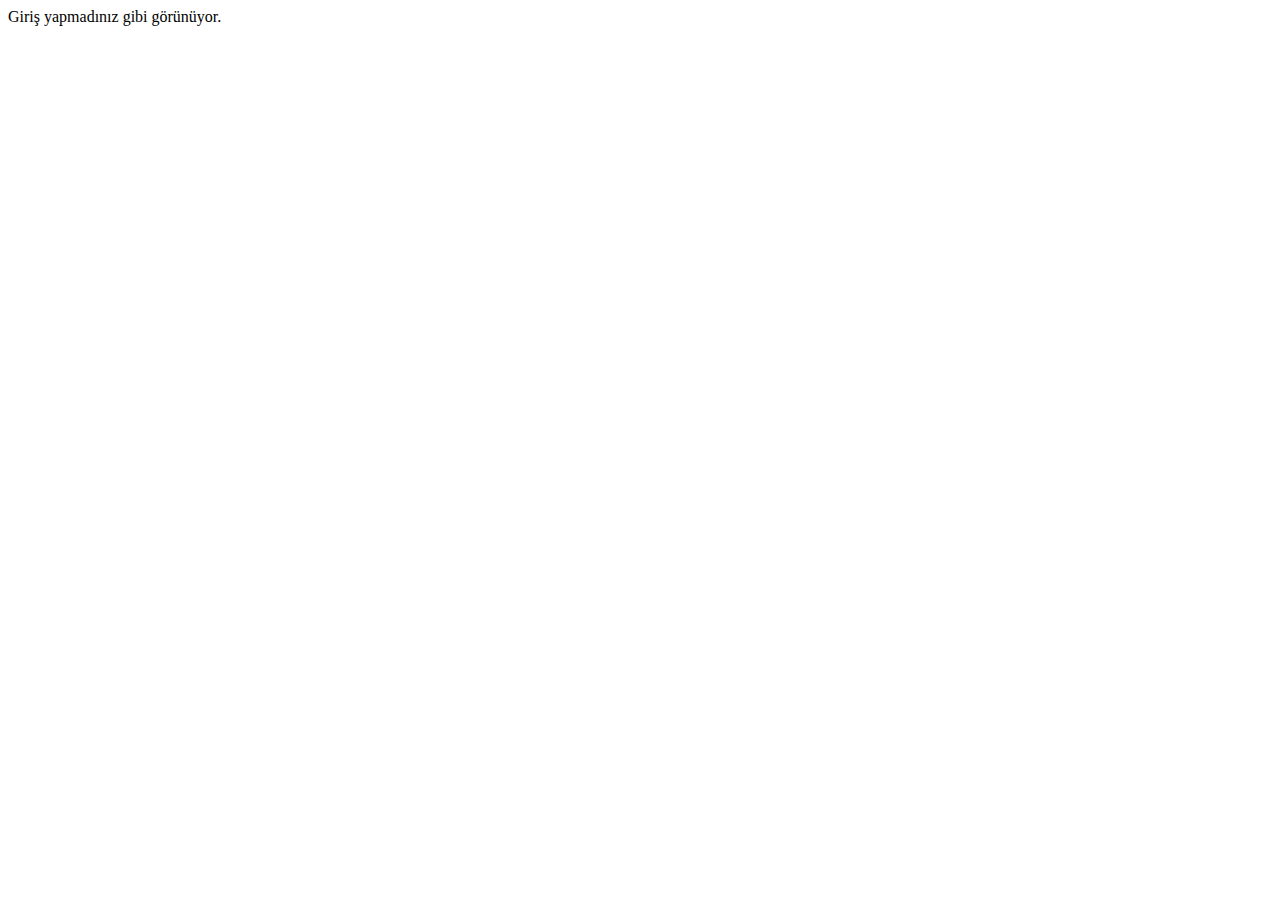
<file: me/a/fa8d290396.akkdalpslk.net/gs2c/POST.html>
<!DOCTYPE html PUBLIC "-//W3C//DTD XHTML 1.0 Transitional//EN" "http://www.w3.org/TR/xhtml1/DTD/xhtml1-transitional.dtd">
<html xmlns="http://www.w3.org/1999/xhtml">

<!-- Mirrored from fa8d290396.akkdalpslk.net/gs2c/POST by HTTrack Website Copier/3.x [XR&CO'2014], Thu, 14 Nov 2024 16:19:58 GMT -->
<!-- Added by HTTrack --><meta http-equiv="content-type" content="text/html;charset=UTF-8" /><!-- /Added by HTTrack -->
<head>
    <link rel="stylesheet" type="text/css" href="../css/unlogged.css"/>
</head>
<body class="pageContent">
    <div class="centerContent">
        <div class="textContent">
            
                Giriş yapmadınız gibi görünüyor.
            
        </div>
    </div>
</body>
</file>
<file: me/a/fa8d290396.akkdalpslk.net/css/unlogged.css>
<?xml version="1.0" encoding="UTF-8"?>
<Error><Code>NoSuchBucket</Code><Message>The specified bucket does not exist</Message><BucketName>fa8d290396.akkdalpslk.net</BucketName><RequestId>N5R6J189VYG6ZFSF</RequestId><HostId>zbl7WcIOs74c8tNg/OGGMt7XBfVL7i0sqXHY08XTy7tyYfRlPv55FkneDb2oB/w5gLSIUm4HfDM=</HostId></Error>
</file>
